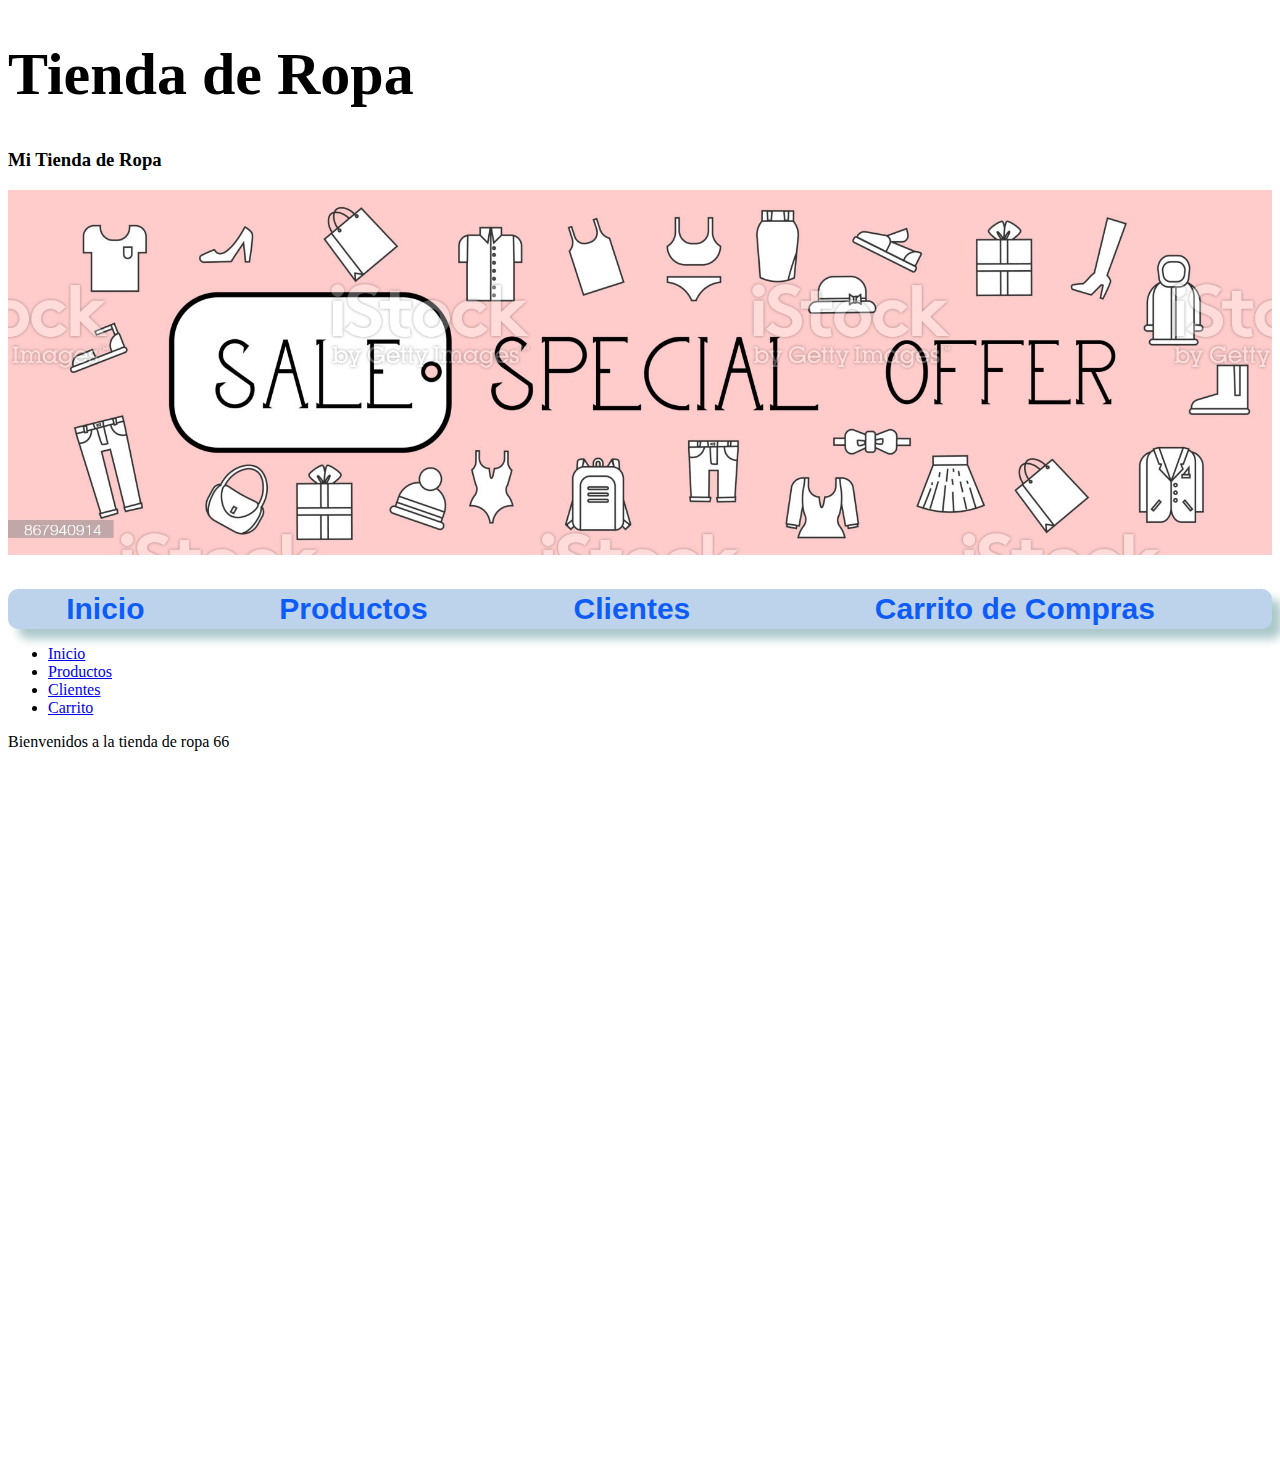
<file: index.html>
<!DOCTYPE html>
<html lang="es">
    <head>
        <meta charset="utf-8">
        <meta http-equiv="X-UA-Compatible" content="IE=edge">
        <meta name="viewport" content="width=device-width, initial-scale=1.0">
        <title>La Tienda de Ropa</title>
        <link  rel="icon"   href="Imagenes/icono.png" type="image/png" />
        <link rel="stylesheet" type="text/css" href="estilo/menu.css">
    </head>
    <body>
        <h1 class="Titulos">Tienda de Ropa</h1>

        <h3>Mi Tienda de Ropa</h3>
        <!--
        <img src="https://media.istockphoto.com/vectors/sale-special-offer-horizontal-banner-background-with-thin-line-vector-id867940914" alt="Banner de la tienda" width="" height="">
        -->
        <img src="Imagenes/banner.jpg" style="width: 100%;height: auto;padding-top: 0%;padding-bottom: 30px;">
        <!--
        Tabla    
        <table>
            <tr>   tr coloca una fila   
                <th>Hola</th>  th negrilla   
                <td>Adiós</td>  td sin negrilla   
            </tr>
        </table>
        <p> </p> para párrafos

    -->
        <table id="navBar">
            <tr>
                <th><a href="index.html">Inicio</a></th>   
                <th><a href="productos.html">Productos</a></th>
                <!--<th><a href="clientes.html" target="_blank">Clientes</a></th>
                target="_blank" me abre una nueva pestaña-->
                <th><a href="clientes.html">Clientes</a></th>
                <th><a href="carrito.html">Carrito de Compras</a></th>
            </tr>
        </table>
        <ul>
            <!--li es para lista-->
            <li><a href="index.html">Inicio</a></li>
            <li><a href="productos.html">Productos</a></li>
            <li><a href="clientes.html">Clientes</a></li>
            <li><a href="carrito.html">Carrito</a></li>
        </ul>
        <div id="parrafo">
            <p>Bienvenidos a la tienda de ropa 66</p>

        </div>
        <div id="video">
            <iframe width="600" height="380" src="https://www.youtube.com/embed/ahO47mXCzuc" title="YouTube video player" frameborder="0" allow="accelerometer; autoplay; clipboard-write; encrypted-media; gyroscope; picture-in-picture" allowfullscreen></iframe>
        </div>
        
        <div id="video">
            <iframe width="560" height="315" src="https://www.youtube-nocookie.com/embed/ahO47mXCzuc" title="YouTube video player" frameborder="0" allow="accelerometer; autoplay; clipboard-write; encrypted-media; gyroscope; picture-in-picture" allowfullscreen></iframe>
        </div>    
    </body>
    <style>
        .Titulos{
            font-family: verdana;
            font-size: 60px;}
    </style>
</html>
</file>
<file: estilo/menu.css>
table {
    font-family: sans-serif;
    font-size: 30px;
  }

  #navBar {
    z-index: 1;
    /*position: fixed;*/
    top: 0;
    left: 0;
    width: 100%;
    text-align: center;
    background: #bcd3eb !important; /*Color del fondo*/
    box-shadow: 10px 10px 10px rgb(172, 201, 202);/*Color de la sombra*/
    border-radius: 10px;
  }

  #navBar a {
    display: block;
    color: rgb(14, 92, 248); /*Color de la letra*/
    text-decoration: none;/*Decoración de la letra*/
    border-radius: 10px;
    padding-left: 20px;
    padding-right: 20px;
    /*width: 260px;
    height: 40px;*/
  }

  #navBar a:hover {
    color: #000;
    background: #B9B9B9;
    text-decoration: none;
  }

  #navBar a.selected {
    color: #000;
    background: #b9b9b9;
    text-decoration: none;
  }
</file>
